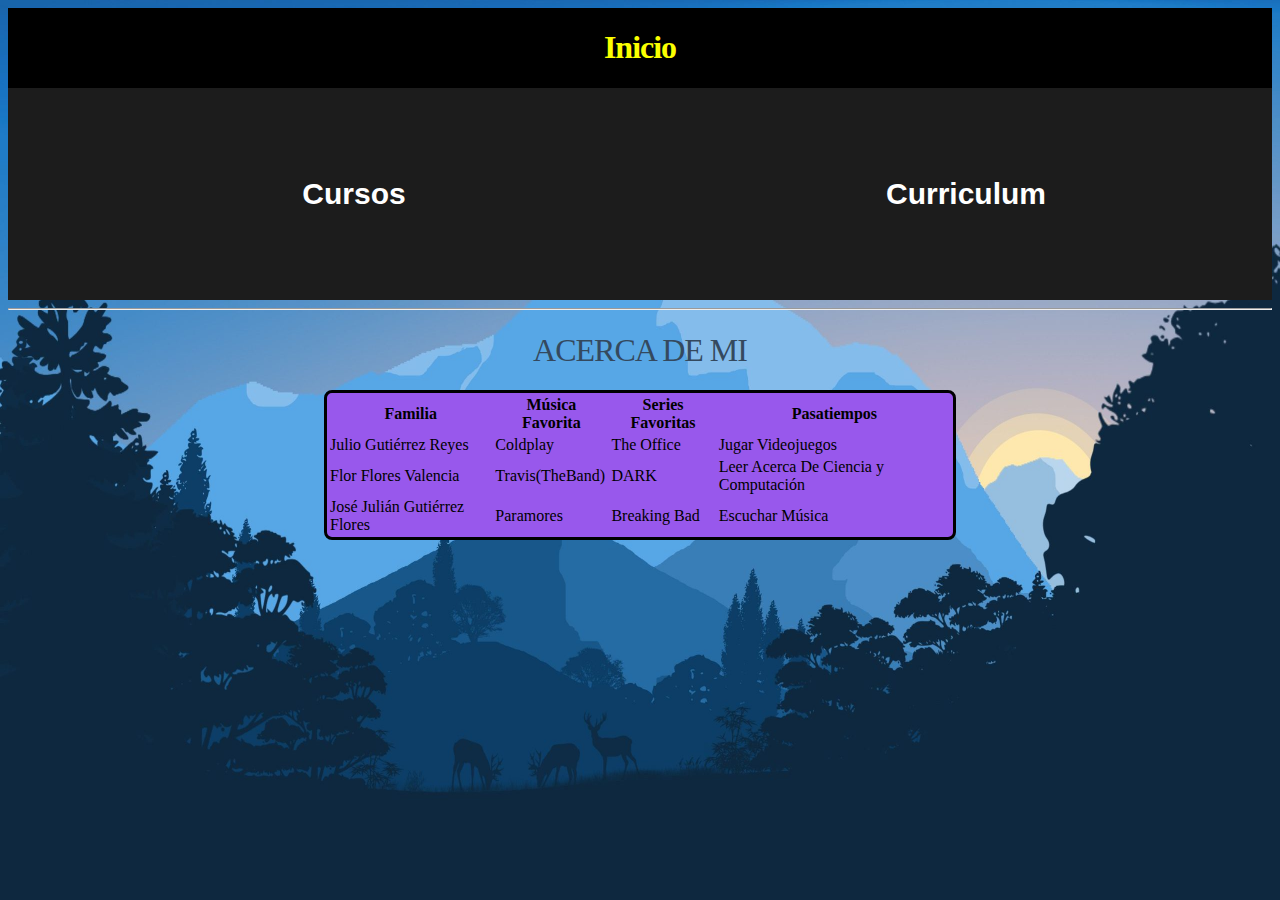
<file: index.html>
<!DOCTYPE html>
<html>
    <meta name="Cristian Gutiérrez Flores 4IM9" content="Página personal">
    <head>
        <title>
            CV-Gutiérrez-Flores-Cristian
        </title>
        <link rel="stylesheet" href="css/PaginaPrincipal.css">
    </head>
    <body background="css/Imgs/ImagenIndex.jpg">
        <section class="title">
            <h1><b>Inicio</b></h1>
        </section>
        <header>
            <nav class="navegacion">
                <ul class="menu">
                    
                    <li>
                        <a href="cursos.html">
                            <center><img src="css/Imgs/Cursos.png" alt="ImgInicio" width="30%" height="30%"></center>
                            <span class="text-item">Cursos</span>
                            <span class="down-item"></span>
                        </a>
                    </li>
                    
                    <li>
                        <a href="CV.html">
                            <center><img src="css/Imgs/Curriculum.png" alt="ImgInicio" width="30%" height="30%"></center>
                            <span class="text-item">Curriculum</span>
                            <span class="down-item"></span>
                        </a>
                    </l>
                </ul>
            </nav>
        </header>
        <hr>
        <center><h1>ACERCA DE MI</h1>
            <table class="rwd-table">
            <tr>
                <th>Familia</th>
                <th>Música Favorita</th>
                <th>Series Favoritas</th>
                <th>Pasatiempos</th>
            </tr>
            <tr>
                <td data-th="Familia">Julio Gutiérrez Reyes</td>
                <td data-th="Música Favorita">Coldplay</td>
                <td data-th="Series Favoritas">The Office</td>
                <td data-th="Pasatiempos">Jugar Videojuegos</td>
            </tr>
            <tr>
                <td data-th="Familia">Flor Flores Valencia</td>
                <td data-th="Música Favorita">Travis(TheBand)</td>
                <td data-th="Series Favoritas">DARK</td>
                <td data-th="Pasatiempos">Leer Acerca De Ciencia y Computación</td>
            </tr>
            <tr>
                <td data-th="Familia">José Julián Gutiérrez Flores</td>
                <td data-th="Música Favorita">Paramores</td>
                <td data-th="Series Favoritas">Breaking Bad</td>
                <td data-th="Pasatiempos">Escuchar Música</td>
            </tr>
            </table></center>
    </body>
    </meta>
</html>
</file>
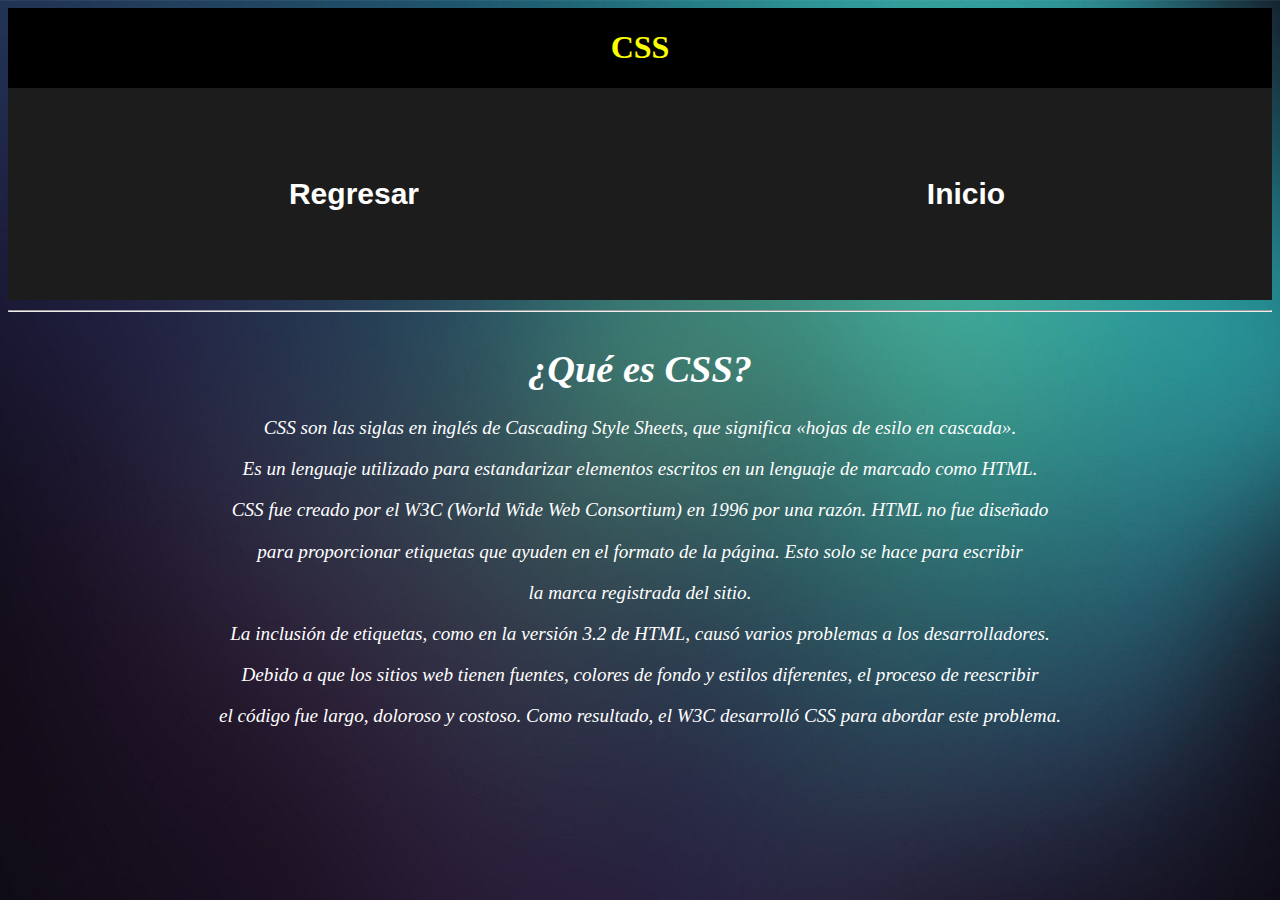
<file: css.html>
<!DOCTYPE html>
<html>
    <meta name="Cristian Gutiérrez Flores 4IM9" content="Página personal">
    <head>
        <title>
            CV-Gutiérrez-Flores-Cristian
        </title>
        <link rel="stylesheet" href="css/Pagcss.css">
    </head>
    <body background="css/Imgs/IMg2.jpg">
        <section class="title">
            <h1><b>CSS</b></h1>
        </section>
        <header>
            <nav class="navegacion">
                <ul class="menu">
                    <li>
                        <a href="cursos.html">
                            <center><img src="css/Imgs/Atras.png" alt="ImgInicio" width="30%" height="30%"></center>
                            <span class="text-item">Regresar</span>
                            <span class="down-item"></span>
                        </a>
                    </li>

                    <li>
                        <a href="index.html">
                            <center><img src="css/Imgs/Inicio.png" alt="ImgInicio" width="30%" height="30%"></center>
                            <span class="text-item">Inicio</span>
                            <span class="down-item"></span>
                        </a>
                    </li>
                </ul>
            </nav>
        </header>
        <hr>
            <div class="CursoGit">
                <center>
                    <h1>¿Qué es CSS?</h1>
                    <p>CSS son las siglas en inglés de Cascading Style Sheets, que significa «hojas de esilo en cascada». </p>
                    <p>Es un lenguaje utilizado para estandarizar elementos escritos en un lenguaje de marcado como HTML.</p>
                    <p>CSS fue creado por el W3C (World Wide Web Consortium) en 1996 por una razón. HTML no fue diseñado </p>
                    <p>para proporcionar etiquetas que ayuden en el formato de la página. Esto solo se hace para escribir </p>
                    <p>la marca registrada del sitio.</p>
                    <p>La inclusión de etiquetas, como en la versión 3.2 de HTML, causó varios problemas a los desarrolladores. </p>
                    <p>Debido a que los sitios web tienen fuentes, colores de fondo y estilos diferentes, el proceso de reescribir </p>
                    <p>el código fue largo, doloroso y costoso. Como resultado, el W3C desarrolló CSS ​​para abordar este problema.</p>
                </center>
            </div>
            
    </body>
    </meta>
</html>
</file>
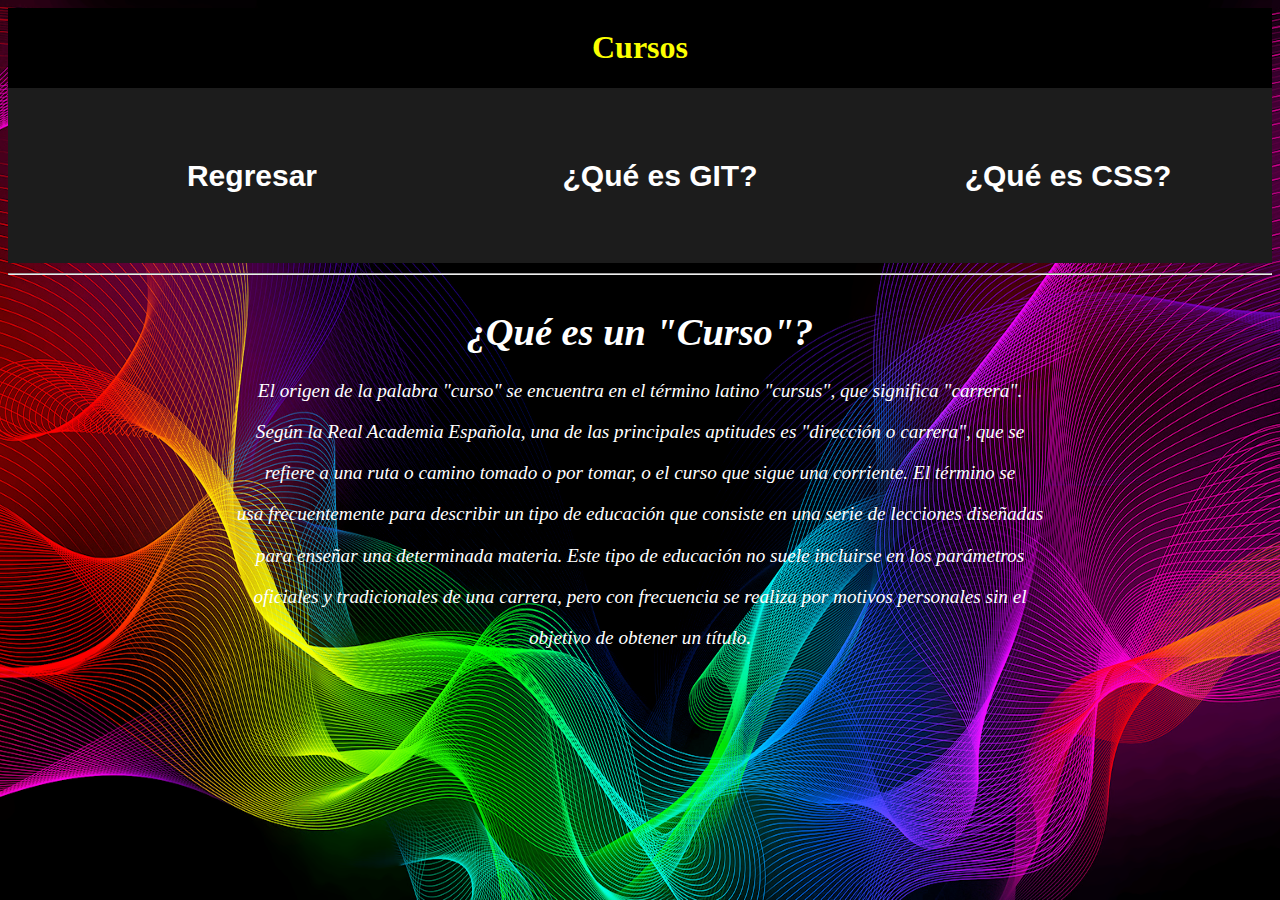
<file: cursos.html>
<!DOCTYPE html>
<html>
    <meta name="Cristian Gutiérrez Flores 4IM9" content="Página personal">
    <head>
        <title>
            CV-Gutiérrez-Flores-Cristian
        </title>
        <link rel="stylesheet" href="css/cursos.css">
    </head>
    <body background="css/Imgs/FondoCursos.png">
        <section class="title">
            <h1><b>Cursos</b></h1>
        </section>
        <header>
            <nav class="navegacion">
                <ul class="menu">
                    <li>
                        <a href= "index.html">
                            <center><img src="css/Imgs/Atras.png" alt="ImgInicio" width="30%" height="30%"></center>
                            <span class="text-item">Regresar</span>
                            <span class="down-item"></span>
                        </a>
                    </li>
                    
                    <li>
                        <a href="git.html">
                            <center><img src="css/Imgs/Git.png" alt="ImgInicio" width="30%" height="30%"></center>
                            <span class="text-item">¿Qué es GIT?</span>
                            <span class="down-item"></span>
                        </a>
                    </li>
                    
                    <li>
                        <a href="css.html">
                            <center><img src="css/Imgs/CSS.png" alt="ImgInicio" width="30%" height="30%"></center>
                            <span class="text-item">¿Qué es CSS?</span>
                            <span class="down-item"></span>
                        </a>
                    </l>
                </ul>
            </nav>
        </header>
        <hr>
            <div class="CursoPrincipal">
                <center>
                    <h1>¿Qué es un "Curso"?</h1>
                    <p>El origen de la palabra "curso" se encuentra en el término latino "cursus", que significa "carrera". </p>
                    <p>Según la Real Academia Española, una de las principales aptitudes es "dirección o carrera", que se </p>
                    <p>refiere a una ruta o camino tomado o por tomar, o el curso que sigue una corriente. El término se </p>
                    <p>usa frecuentemente para describir un tipo de educación que consiste en una serie de lecciones diseñadas </p>
                    <p>para enseñar una determinada materia. Este tipo de educación no suele incluirse en los parámetros</p>
                    <p>oficiales y tradicionales de una carrera, pero con frecuencia se realiza por motivos personales sin el </p>
                    <p>objetivo de obtener un título.</p>
                </center>
            </div>
            
    </body>
    </meta>
</html>
</file>
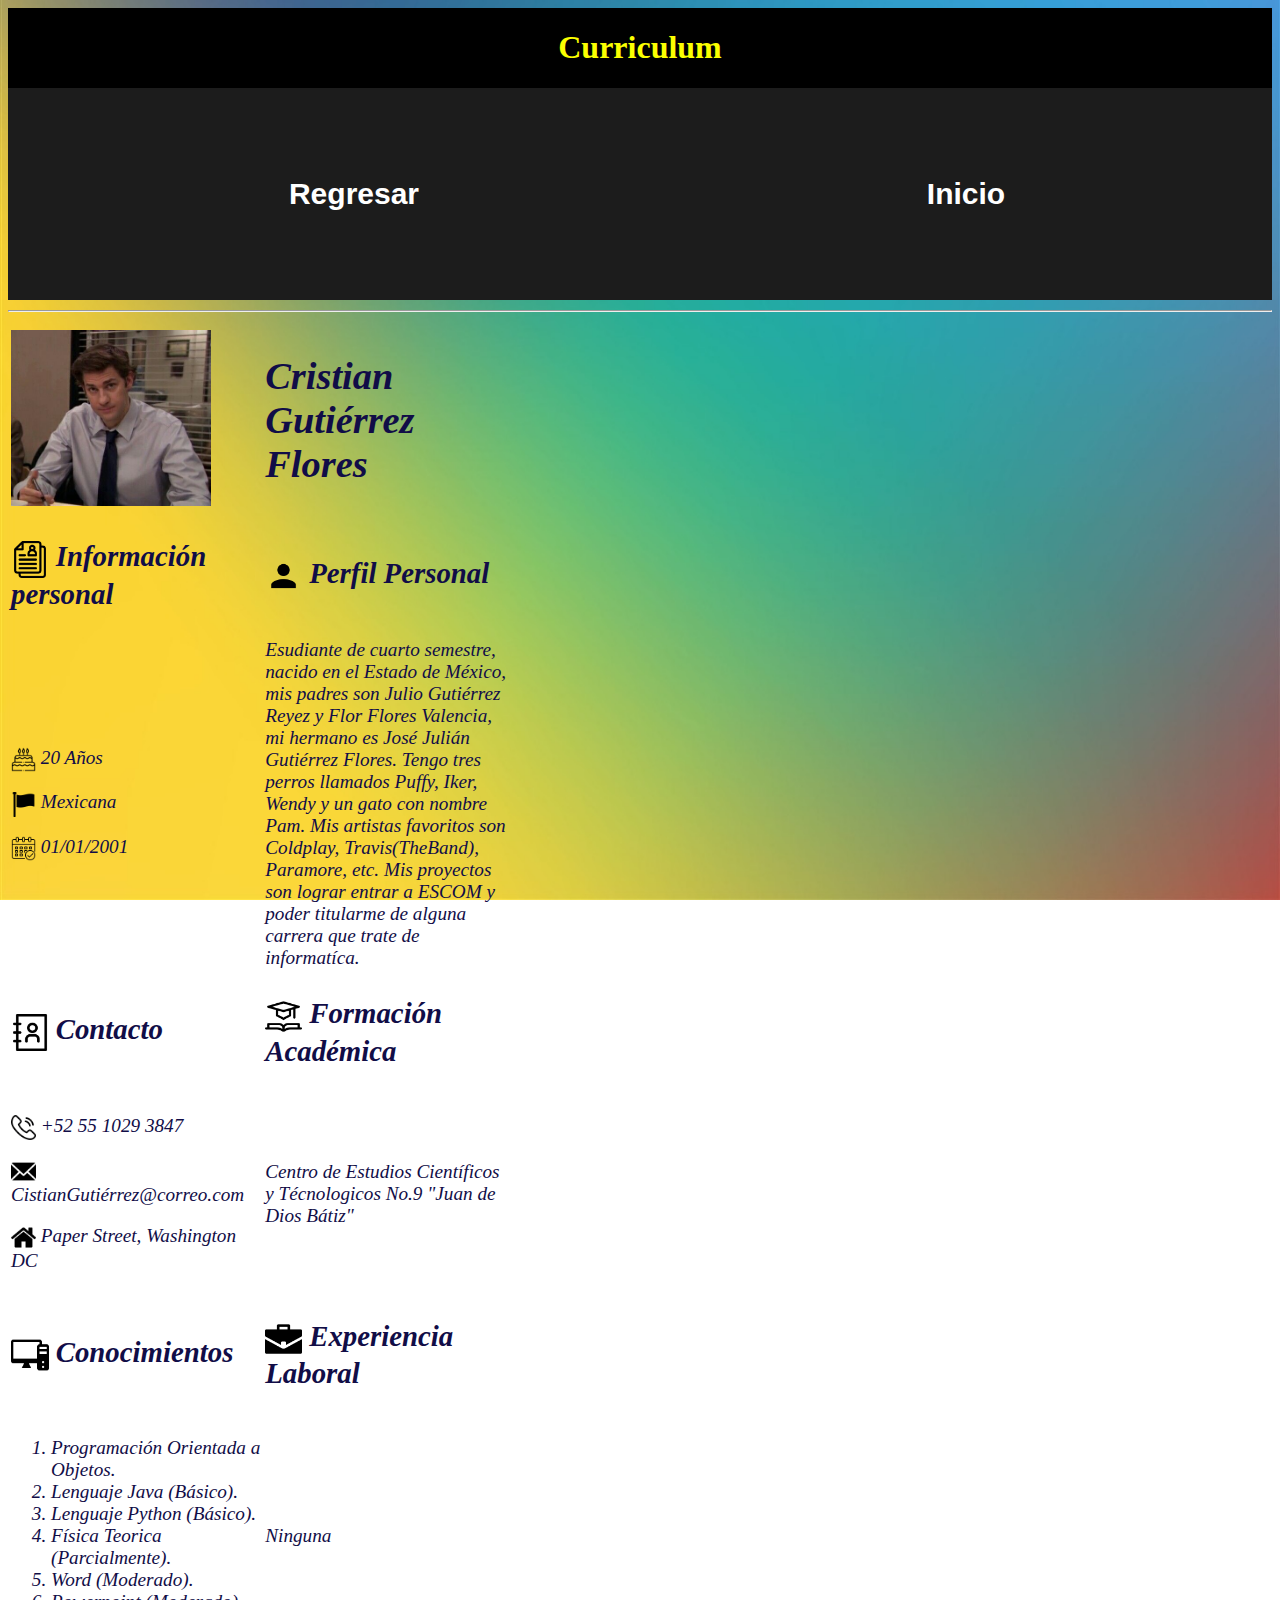
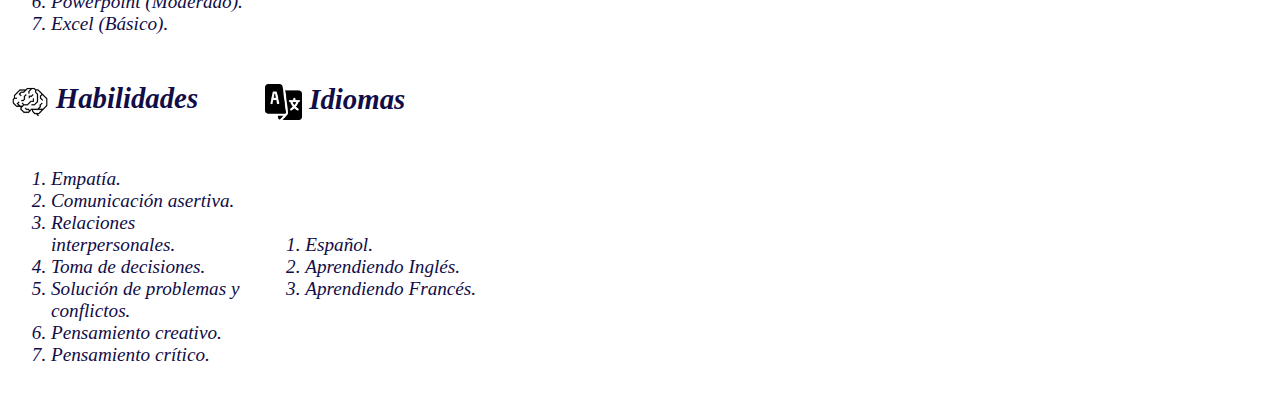
<file: CV.html>
<!DOCTYPE html>
<html>
    <meta name="Cristian Gutiérrez Flores 4IM9" content="Página personal">
    <head>
        <title>
            CV-Gutiérrez-Flores-Cristian
        </title>
        <link rel="stylesheet" href="css/CV.css">
    </head>
    <body background="css/Imgs/IMg1.jpg">
        <section class="title">
            <h1><b>Curriculum</b></h1>
        </section>
        <header>
            <nav class="navegacion">
                <ul class="menu">
                    <li>
                        <a href="index.html">
                            <center><img src="css/Imgs/Atras.png" alt="ImgInicio" width="30%" height="30%"></center>
                            <span class="text-item">Regresar</span>
                            <span class="down-item"></span>
                        </a>
                    </li>

                    <li>
                        <a href="index.html">
                            <center><img src="css/Imgs/Inicio.png" alt="ImgInicio" width="30%" height="30%"></center>
                            <span class="text-item">Inicio</span>
                            <span class="down-item"></span>
                        </a>
                    </li>
                </ul>
            </nav>
        </header>
        <hr>
            <div class="Curriculum">
                <table class="rwd-table">
                    <tr>
                        <th></th>
                        <th></th>
                    </tr>
                    <tr>
                        <td><img src="css/Imgs/FotoPerfil.jpg" alt="FP" width="80%" height="80%"></td>
                        <td><h1>Cristian Gutiérrez Flores</h1></td>
                    </tr>

                    <tr>
                        <td><h2><img class="Vert" src="css/Imgs/InfPer.png" alt="FP" width="15%" height="15%"> Información personal</h2></td>
                        <td><h2><img class="Vert" src="css/Imgs/AcercaDeMi.png" alt="FP" width="15%" height="15%"> Perfil Personal</h2></td>
                    </tr>

                    <tr>
                        <td>
                            <p><img class="Vert" src="css/Imgs/InfPer1.png" alt="FP" width="10%" height="10%"> 20 Años</p>    
                            <p><img class="Vert" src="css/Imgs/InfPer2.png" alt="FP" width="10%" height="10%"> Mexicana</p>
                            <p><img class="Vert" src="css/Imgs/InfPer3.png" alt="FP" width="10%" height="10%"> 01/01/2001</p>    
                        </td>
                        <td>Esudiante de cuarto semestre, nacido en el Estado de México, mis padres son 
                            Julio Gutiérrez Reyez y Flor Flores Valencia, mi hermano es José Julián Gutiérrez 
                            Flores. Tengo tres perros llamados Puffy, Iker, Wendy y un gato con nombre Pam. 
                            Mis artistas favoritos son Coldplay, Travis(TheBand), Paramore, etc. Mis proyectos 
                            son lograr entrar a ESCOM y poder titularme de alguna carrera que trate de informatíca.</td>
                    </tr>
                    
                    <tr>
                        <td><h2><img class="Vert" src="css/Imgs/Cont.png" alt="FP" width="15%" height="15%"> Contacto</h2></td>
                        <td><h2><img class="Vert" src="css/Imgs/Aca.png" alt="FP" width="15%" height="15%"> Formación Académica</h2></td>
                    </tr>

                    <tr>
                        <td>
                            <p><img class="Vert" src="css/Imgs/Cont1.png" alt="FP" width="10%" height="10%"> +52 55 1029 3847</p>    
                            <p><img class="Vert" src="css/Imgs/Cont2.png" alt="FP" width="10%" height="10%"> CistianGutiérrez@correo.com</p>
                            <p><img class="Vert" src="css/Imgs/Cont3.png" alt="FP" width="10%" height="10%"> Paper Street, Washington DC</p>    
                        </td>
                        <td> Centro de Estudios Científicos y Técnologicos No.9 "Juan de Dios Bátiz"</td>
                    </tr>

                    <tr>
                        <td><h2><img class="Vert" src="css/Imgs/CM.png" alt="FP" width="15%" height="15%"> Conocimientos</h2></td>
                        <td><h2><img class="Vert" src="css/Imgs/ExpLab.png" alt="FP" width="15%" height="15%"> Experiencia Laboral</h2></td>
                    </tr>

                    <tr>
                        <td>
                            <ol type=”A”>
                                <li>Programación Orientada a Objetos.</li>
                                <li>Lenguaje Java (Básico).</li>
                                <li>Lenguaje Python (Básico).</li>
                                <li>Física Teorica (Parcialmente).</li>
                                <li>Word (Moderado).</li>
                                <li>Powerpoint (Moderado).</li>
                                <li>Excel (Básico).</li>
                              </ol>
                        </td>
                        <td>Ninguna</td>
                    </tr>

                    <tr>
                        <td><h2><img class="Vert" src="css/Imgs/Hab.png" alt="FP" width="15%" height="15%"> Habilidades</h2></td>
                        <td><h2><img class="Vert" src="css/Imgs/Idiomas.png" alt="FP" width="15%" height="15%"> Idiomas</h2></td>
                    </tr>

                    <tr>
                        <td>
                            <ol type=”A”>
                                <li>Empatía.</li>
                                <li>Comunicación asertiva.</li>
                                <li>Relaciones interpersonales.</li>
                                <li>Toma de decisiones.</li>
                                <li>Solución de problemas y conflictos.</li>
                                <li>Pensamiento creativo.</li>
                                <li>Pensamiento crítico.</li>
                              </ol>
                        </td>
                        <td><ol type=”A”>
                            <li>Español.</li>
                            <li>Aprendiendo Inglés.</li>
                            <li>Aprendiendo Francés.</li>
                          </ol>
                        </td>
                    </tr>
                </table>
            </div>
            
    </body>
    </meta>
</html>
</file>
<file: css/PaginaPrincipal.css>
body{
  background-attachment: fixed;
  background-repeat: no-repeat;
  background-size: 100% 100%;
}
.title{
  width: 100%;
  background-color: rgb(0, 0, 0);
  height: 10%;
  display: flex;
  align-items: center;
  justify-content: center;
}
.title h1{
  text-align: center;
  font-weight: 10%;
  color: rgb(251, 255, 0);
}
header {
  width: 100%;
  background-color: rgb(0, 0, 0);
  height: 10%;
  display: flex;
  align-items: center;
  justify-content: center;
  }
  
  nav {
    text-align: center;
  }
  
  nav ul {
    list-style: none;
    overflow: hidden;
    display:inline-block;
  }
  
  nav ul li {
    float: left;
    font-family: Arial, sans-serif;
  }
  nav ul li a {
    display: block;
    padding: 10px;
    color: #fff;
    text-decoration: none;
    font-weight: bold;
    align-items: center;
    justify-content: center;
  }
  nav ul li:hover {
    background: #eca023;
  }
  .navegacion{
    width: 100%;
    background: #1C1C1C;
  
    display: flex;
    justify-content: center;
  }
  
  .menu{
    width: 100%;
    display: flex;
    flex-wrap: wrap;
    height: 30%;
  }
  
  .menu li{
    flex-basis: 0;
    flex-grow: 1;
    border-right: 0% solid #bd1c1c;
    position: relative;
  }
  
  .menu .first-item{
    border-left: 1px solid #c58484;
  }
  
  .menu li a{
    display: flex;
    flex-direction: column;
    font-size: 30px;
  }
  
  .menu .imagen{
    position: absolute;
    bottom: 0;
    right: 30px;
    width: 0%;
    z-index: 20;
  
    -webkit-transition: all 300ms cubic-bezier(0.445, 0.050, 0.550, 0.950); 
     -moz-transition: all 300ms cubic-bezier(0.445, 0.050, 0.550, 0.950); 
       -o-transition: all 300ms cubic-bezier(0.445, 0.050, 0.550, 0.950); 
          transition: all 300ms cubic-bezier(0.445, 0.050, 0.550, 0.950); /* easeInOutSine */
  
  -webkit-transition-timing-function: cubic-bezier(0.445, 0.050, 0.550, 0.950); 
     -moz-transition-timing-function: cubic-bezier(0.445, 0.050, 0.550, 0.950); 
       -o-transition-timing-function: cubic-bezier(0.445, 0.050, 0.550, 0.950); 
          transition-timing-function: cubic-bezier(0.445, 0.050, 0.550, 0.950); /* easeInOutSine */
  
      -webkit-box-shadow: 0px 0px 5px 0px rgba(0,0,0,0.51);
  -moz-box-shadow: 0px 0px 5px 0px rgba(0,0,0,0.51);
  box-shadow: 0px 0px 5px 0px rgba(0,0,0,0.51);
  }
  
  .menu li a .text-item{
    width: 100%;
    height: 100%;
    display: flex;
    justify-content: center;
    align-items: center;
    text-align: center;
    color: #fff;
    top: 0%;
    position: absolute;
    z-index: 10;
  
    -webkit-transition: all 500ms cubic-bezier(0.175, 0.885, 0.320, 1); /* older webkit */
  -webkit-transition: all 500ms cubic-bezier(0.175, 0.885, 0.320, 1.275); 
     -moz-transition: all 500ms cubic-bezier(0.175, 0.885, 0.320, 1.275); 
       -o-transition: all 500ms cubic-bezier(0.175, 0.885, 0.320, 1.275); 
          transition: all 500ms cubic-bezier(0.175, 0.885, 0.320, 1.275); /* easeOutBack */
  
  -webkit-transition-timing-function: cubic-bezier(0.175, 0.885, 0.320, 1); /* older webkit */
  -webkit-transition-timing-function: cubic-bezier(0.175, 0.885, 0.320, 1.275); 
     -moz-transition-timing-function: cubic-bezier(0.175, 0.885, 0.320, 1.275); 
       -o-transition-timing-function: cubic-bezier(0.175, 0.885, 0.320, 1.275); 
          transition-timing-function: cubic-bezier(0.175, 0.885, 0.320, 1.275); /* easeOutBack */
  }
  
  .menu li a .down-item{
    position: absolute;
    top: 0%;
    width: 100%;
    height: 100%;
    background: #1C1C1C;
  
    -webkit-transition: all 200ms cubic-bezier(0.215, 0.610, 0.355, 1.000); 
     -moz-transition: all 200ms cubic-bezier(0.215, 0.610, 0.355, 1.000); 
       -o-transition: all 200ms cubic-bezier(0.215, 0.610, 0.355, 1.000); 
          transition: all 200ms cubic-bezier(0.215, 0.610, 0.355, 1.000); /* easeOutCubic */
  
  -webkit-transition-timing-function: cubic-bezier(0.215, 0.610, 0.355, 1.000); 
     -moz-transition-timing-function: cubic-bezier(0.215, 0.610, 0.355, 1.000); 
       -o-transition-timing-function: cubic-bezier(0.215, 0.610, 0.355, 1.000); 
          transition-timing-function: cubic-bezier(0.215, 0.610, 0.355, 1.000); /* easeOutCubic */
  }
  
  .menu li:hover .down-item, .menu li:hover .text-item{
    top: 100%;
    height: 115%;
  }
  
  .menu li:hover .imagen{
    width: auto;
    right: 0px;
  }
  h1 {
    font-weight: normal;
    letter-spacing: -1px;
    color: #34495E;
  }
  
  .rwd-table {
    background: #9858ec;
    color: #000000;
    border-radius: .5em;
    overflow: hidden;
    width: 50%;
    border-style: solid;
    border-color: #000000;
  }
</file>
<file: css/Pagcss.css>
body{
  background-attachment: fixed;
  background-repeat: no-repeat;
  background-size: 100% 100%;
}
.title{
  width: 100%;
  background-color: rgb(0, 0, 0);
  height: 10%;
  display: flex;
  align-items: center;
  justify-content: center;
}
.title h1{
  text-align: center;
  font-weight: 10%;
  color: rgb(251, 255, 0);
}
header {
  width: 100%;
  background-color: rgb(0, 0, 0);
  height: 10%;
  display: flex;
  align-items: center;
  justify-content: center;
  }
  
  nav {
    text-align: center;
  }
  
  nav ul {
    list-style: none;
    overflow: hidden;
    display:inline-block;
  }
  
  nav ul li {
    float: left;
    font-family: Arial, sans-serif;
  }
  nav ul li a {
    display: block;
    padding: 10px;
    color: #fff;
    text-decoration: none;
    font-weight: bold;
    align-items: center;
    justify-content: center;
  }
  nav ul li:hover {
    background: #eca023;
  }
  .navegacion{
    width: 100%;
    background: #1C1C1C;
  
    display: flex;
    justify-content: center;
  }
  
  .menu{
    width: 100%;
    display: flex;
    flex-wrap: wrap;
    height: 30%;
  }
  
  .menu li{
    flex-basis: 0;
    flex-grow: 1;
    border-right: 0% solid #bd1c1c;
    position: relative;
  }
  
  .menu .first-item{
    border-left: 1px solid #c58484;
  }
  
  .menu li a{
    display: flex;
    flex-direction: column;
    font-size: 30px;
  }
  
  .menu .imagen{
    position: absolute;
    bottom: 0;
    right: 30px;
    width: 0%;
    z-index: 20;
  
    -webkit-transition: all 300ms cubic-bezier(0.445, 0.050, 0.550, 0.950); 
     -moz-transition: all 300ms cubic-bezier(0.445, 0.050, 0.550, 0.950); 
       -o-transition: all 300ms cubic-bezier(0.445, 0.050, 0.550, 0.950); 
          transition: all 300ms cubic-bezier(0.445, 0.050, 0.550, 0.950); /* easeInOutSine */
  
  -webkit-transition-timing-function: cubic-bezier(0.445, 0.050, 0.550, 0.950); 
     -moz-transition-timing-function: cubic-bezier(0.445, 0.050, 0.550, 0.950); 
       -o-transition-timing-function: cubic-bezier(0.445, 0.050, 0.550, 0.950); 
          transition-timing-function: cubic-bezier(0.445, 0.050, 0.550, 0.950); /* easeInOutSine */
  
      -webkit-box-shadow: 0px 0px 5px 0px rgba(0,0,0,0.51);
  -moz-box-shadow: 0px 0px 5px 0px rgba(0,0,0,0.51);
  box-shadow: 0px 0px 5px 0px rgba(0,0,0,0.51);
  }
  
  .menu li a .text-item{
    width: 100%;
    height: 100%;
    display: flex;
    justify-content: center;
    align-items: center;
    text-align: center;
    color: #fff;
    top: 0%;
    position: absolute;
    z-index: 10;
  
    -webkit-transition: all 500ms cubic-bezier(0.175, 0.885, 0.320, 1); /* older webkit */
  -webkit-transition: all 500ms cubic-bezier(0.175, 0.885, 0.320, 1.275); 
     -moz-transition: all 500ms cubic-bezier(0.175, 0.885, 0.320, 1.275); 
       -o-transition: all 500ms cubic-bezier(0.175, 0.885, 0.320, 1.275); 
          transition: all 500ms cubic-bezier(0.175, 0.885, 0.320, 1.275); /* easeOutBack */
  
  -webkit-transition-timing-function: cubic-bezier(0.175, 0.885, 0.320, 1); /* older webkit */
  -webkit-transition-timing-function: cubic-bezier(0.175, 0.885, 0.320, 1.275); 
     -moz-transition-timing-function: cubic-bezier(0.175, 0.885, 0.320, 1.275); 
       -o-transition-timing-function: cubic-bezier(0.175, 0.885, 0.320, 1.275); 
          transition-timing-function: cubic-bezier(0.175, 0.885, 0.320, 1.275); /* easeOutBack */
  }
  
  .menu li a .down-item{
    position: absolute;
    top: 0%;
    width: 100%;
    height: 100%;
    background: #1C1C1C;
  
    -webkit-transition: all 200ms cubic-bezier(0.215, 0.610, 0.355, 1.000); 
     -moz-transition: all 200ms cubic-bezier(0.215, 0.610, 0.355, 1.000); 
       -o-transition: all 200ms cubic-bezier(0.215, 0.610, 0.355, 1.000); 
          transition: all 200ms cubic-bezier(0.215, 0.610, 0.355, 1.000); /* easeOutCubic */
  
  -webkit-transition-timing-function: cubic-bezier(0.215, 0.610, 0.355, 1.000); 
     -moz-transition-timing-function: cubic-bezier(0.215, 0.610, 0.355, 1.000); 
       -o-transition-timing-function: cubic-bezier(0.215, 0.610, 0.355, 1.000); 
          transition-timing-function: cubic-bezier(0.215, 0.610, 0.355, 1.000); /* easeOutCubic */
  }
  
  .menu li:hover .down-item, .menu li:hover .text-item{
    top: 100%;
    height: 115%;
  }
  
  .menu li:hover .imagen{
    width: auto;
    right: 0px;
  }

  hr{
    font-size: larger;
    align-content: center;
  }

  .CursoGit{
    color: #fff;
    font-size: larger;
    font-style: oblique;
    font-family: 'Times New Roman'(cursive);
    align-content: center;
  }
</file>
<file: css/cursos.css>
body{
  background-attachment: fixed;
  background-repeat: no-repeat;
  background-size: 100% 100%;
}
.title{
  width: 100%;
  background-color: rgb(0, 0, 0);
  height: 10%;
  display: flex;
  align-items: center;
  justify-content: center;
}
.title h1{
  text-align: center;
  font-weight: 10%;
  color: rgb(251, 255, 0);
}
header {
  width: 100%;
  background-color: rgb(0, 0, 0);
  height: 10%;
  display: flex;
  align-items: center;
  justify-content: center;
  }
  
  nav {
    text-align: center;
  }
  
  nav ul {
    list-style: none;
    overflow: hidden;
    display:inline-block;
  }
  
  nav ul li {
    float: left;
    font-family: Arial, sans-serif;
  }
  nav ul li a {
    display: block;
    padding: 10px;
    color: #fff;
    text-decoration: none;
    font-weight: bold;
    align-items: center;
    justify-content: center;
  }
  nav ul li:hover {
    background: #eca023;
  }
  .navegacion{
    width: 100%;
    background: #1C1C1C;
  
    display: flex;
    justify-content: center;
  }
  
  .menu{
    width: 100%;
    display: flex;
    flex-wrap: wrap;
    height: 30%;
  }
  
  .menu li{
    flex-basis: 0;
    flex-grow: 1;
    border-right: 0% solid #bd1c1c;
    position: relative;
  }
  
  .menu .first-item{
    border-left: 1px solid #c58484;
  }
  
  .menu li a{
    display: flex;
    flex-direction: column;
    font-size: 30px;
  }
  
  .menu .imagen{
    position: absolute;
    bottom: 0;
    right: 30px;
    width: 0%;
    z-index: 20;
  
    -webkit-transition: all 300ms cubic-bezier(0.445, 0.050, 0.550, 0.950); 
     -moz-transition: all 300ms cubic-bezier(0.445, 0.050, 0.550, 0.950); 
       -o-transition: all 300ms cubic-bezier(0.445, 0.050, 0.550, 0.950); 
          transition: all 300ms cubic-bezier(0.445, 0.050, 0.550, 0.950); /* easeInOutSine */
  
  -webkit-transition-timing-function: cubic-bezier(0.445, 0.050, 0.550, 0.950); 
     -moz-transition-timing-function: cubic-bezier(0.445, 0.050, 0.550, 0.950); 
       -o-transition-timing-function: cubic-bezier(0.445, 0.050, 0.550, 0.950); 
          transition-timing-function: cubic-bezier(0.445, 0.050, 0.550, 0.950); /* easeInOutSine */
  
      -webkit-box-shadow: 0px 0px 5px 0px rgba(0,0,0,0.51);
  -moz-box-shadow: 0px 0px 5px 0px rgba(0,0,0,0.51);
  box-shadow: 0px 0px 5px 0px rgba(0,0,0,0.51);
  }
  
  .menu li a .text-item{
    width: 100%;
    height: 100%;
    display: flex;
    justify-content: center;
    align-items: center;
    text-align: center;
    color: #fff;
    top: 0%;
    position: absolute;
    z-index: 10;
  
    -webkit-transition: all 500ms cubic-bezier(0.175, 0.885, 0.320, 1); /* older webkit */
  -webkit-transition: all 500ms cubic-bezier(0.175, 0.885, 0.320, 1.275); 
     -moz-transition: all 500ms cubic-bezier(0.175, 0.885, 0.320, 1.275); 
       -o-transition: all 500ms cubic-bezier(0.175, 0.885, 0.320, 1.275); 
          transition: all 500ms cubic-bezier(0.175, 0.885, 0.320, 1.275); /* easeOutBack */
  
  -webkit-transition-timing-function: cubic-bezier(0.175, 0.885, 0.320, 1); /* older webkit */
  -webkit-transition-timing-function: cubic-bezier(0.175, 0.885, 0.320, 1.275); 
     -moz-transition-timing-function: cubic-bezier(0.175, 0.885, 0.320, 1.275); 
       -o-transition-timing-function: cubic-bezier(0.175, 0.885, 0.320, 1.275); 
          transition-timing-function: cubic-bezier(0.175, 0.885, 0.320, 1.275); /* easeOutBack */
  }
  
  .menu li a .down-item{
    position: absolute;
    top: 0%;
    width: 100%;
    height: 100%;
    background: #1C1C1C;
  
    -webkit-transition: all 200ms cubic-bezier(0.215, 0.610, 0.355, 1.000); 
     -moz-transition: all 200ms cubic-bezier(0.215, 0.610, 0.355, 1.000); 
       -o-transition: all 200ms cubic-bezier(0.215, 0.610, 0.355, 1.000); 
          transition: all 200ms cubic-bezier(0.215, 0.610, 0.355, 1.000); /* easeOutCubic */
  
  -webkit-transition-timing-function: cubic-bezier(0.215, 0.610, 0.355, 1.000); 
     -moz-transition-timing-function: cubic-bezier(0.215, 0.610, 0.355, 1.000); 
       -o-transition-timing-function: cubic-bezier(0.215, 0.610, 0.355, 1.000); 
          transition-timing-function: cubic-bezier(0.215, 0.610, 0.355, 1.000); /* easeOutCubic */
  }
  
  .menu li:hover .down-item, .menu li:hover .text-item{
    top: 100%;
    height: 115%;
  }
  
  .menu li:hover .imagen{
    width: auto;
    right: 0px;
  }

  hr{
    font-size: larger;
    align-content: center;
  }

  .CursoPrincipal{
    color: #fff;
    font-size: larger;
    font-style: oblique;
    font-family: 'Times New Roman'(cursive);
    align-content: center;
  }
</file>
<file: css/CV.css>
body{
    background-attachment: fixed;
    background-repeat: no-repeat;
    background-size: 100% 100%;
}
.title{
  width: 100%;
  background-color: rgb(0, 0, 0);
  height: 10%;
  display: flex;
  align-items: center;
  justify-content: center;
}
.title h1{
  text-align: center;
  font-weight: 10%;
  color: rgb(251, 255, 0);
}
header {
  width: 100%;
  background-color: rgb(0, 0, 0);
  height: 10%;
  display: flex;
  align-items: center;
  justify-content: center;
  }
  
  nav {
    text-align: center;
  }
  
  nav ul {
    list-style: none;
    overflow: hidden;
    display:inline-block;
  }
  
  nav ul li {
    float: left;
    font-family: Arial, sans-serif;
  }
  nav ul li a {
    display: block;
    padding: 10px;
    color: #fff;
    text-decoration: none;
    font-weight: bold;
    align-items: center;
    justify-content: center;
  }
  nav ul li:hover {
    background: #eca023;
  }
  .navegacion{
    width: 100%;
    background: #1C1C1C;
  
    display: flex;
    justify-content: center;
  }
  
  .menu{
    width: 100%;
    display: flex;
    flex-wrap: wrap;
    height: 30%;
  }
  
  .menu li{
    flex-basis: 0;
    flex-grow: 1;
    border-right: 0% solid #bd1c1c;
    position: relative;
  }
  
  .menu .first-item{
    border-left: 1px solid #c58484;
  }
  
  .menu li a{
    display: flex;
    flex-direction: column;
    font-size: 30px;
  }
  
  .menu .imagen{
    position: absolute;
    bottom: 0;
    right: 30px;
    width: 0%;
    z-index: 20;
  
    -webkit-transition: all 300ms cubic-bezier(0.445, 0.050, 0.550, 0.950); 
     -moz-transition: all 300ms cubic-bezier(0.445, 0.050, 0.550, 0.950); 
       -o-transition: all 300ms cubic-bezier(0.445, 0.050, 0.550, 0.950); 
          transition: all 300ms cubic-bezier(0.445, 0.050, 0.550, 0.950); /* easeInOutSine */
  
  -webkit-transition-timing-function: cubic-bezier(0.445, 0.050, 0.550, 0.950); 
     -moz-transition-timing-function: cubic-bezier(0.445, 0.050, 0.550, 0.950); 
       -o-transition-timing-function: cubic-bezier(0.445, 0.050, 0.550, 0.950); 
          transition-timing-function: cubic-bezier(0.445, 0.050, 0.550, 0.950); /* easeInOutSine */
  
      -webkit-box-shadow: 0px 0px 5px 0px rgba(0,0,0,0.51);
  -moz-box-shadow: 0px 0px 5px 0px rgba(0,0,0,0.51);
  box-shadow: 0px 0px 5px 0px rgba(0,0,0,0.51);
  }
  
  .menu li a .text-item{
    width: 100%;
    height: 100%;
    display: flex;
    justify-content: center;
    align-items: center;
    text-align: center;
    color: #fff;
    top: 0%;
    position: absolute;
    z-index: 10;
  
    -webkit-transition: all 500ms cubic-bezier(0.175, 0.885, 0.320, 1); /* older webkit */
  -webkit-transition: all 500ms cubic-bezier(0.175, 0.885, 0.320, 1.275); 
     -moz-transition: all 500ms cubic-bezier(0.175, 0.885, 0.320, 1.275); 
       -o-transition: all 500ms cubic-bezier(0.175, 0.885, 0.320, 1.275); 
          transition: all 500ms cubic-bezier(0.175, 0.885, 0.320, 1.275); /* easeOutBack */
  
  -webkit-transition-timing-function: cubic-bezier(0.175, 0.885, 0.320, 1); /* older webkit */
  -webkit-transition-timing-function: cubic-bezier(0.175, 0.885, 0.320, 1.275); 
     -moz-transition-timing-function: cubic-bezier(0.175, 0.885, 0.320, 1.275); 
       -o-transition-timing-function: cubic-bezier(0.175, 0.885, 0.320, 1.275); 
          transition-timing-function: cubic-bezier(0.175, 0.885, 0.320, 1.275); /* easeOutBack */
  }
  
  .menu li a .down-item{
    position: absolute;
    top: 0%;
    width: 100%;
    height: 100%;
    background: #1C1C1C;
  
    -webkit-transition: all 200ms cubic-bezier(0.215, 0.610, 0.355, 1.000); 
     -moz-transition: all 200ms cubic-bezier(0.215, 0.610, 0.355, 1.000); 
       -o-transition: all 200ms cubic-bezier(0.215, 0.610, 0.355, 1.000); 
          transition: all 200ms cubic-bezier(0.215, 0.610, 0.355, 1.000); /* easeOutCubic */
  
  -webkit-transition-timing-function: cubic-bezier(0.215, 0.610, 0.355, 1.000); 
     -moz-transition-timing-function: cubic-bezier(0.215, 0.610, 0.355, 1.000); 
       -o-transition-timing-function: cubic-bezier(0.215, 0.610, 0.355, 1.000); 
          transition-timing-function: cubic-bezier(0.215, 0.610, 0.355, 1.000); /* easeOutCubic */
  }
  
  .menu li:hover .down-item, .menu li:hover .text-item{
    top: 100%;
    height: 115%;
  }
  
  .menu li:hover .imagen{
    width: auto;
    right: 0px;
  }

  hr{
    font-size: larger;
    align-content: center;
  }

  .Curriculum{
    color: #110d47;
    font-size: larger;
    font-style: oblique;
    font-family: 'Times New Roman'(cursive);
    align-content: center;
  }
  .rwd-table{
    width: 40%;
  }
  .Vert{
    vertical-align: middle;
  }
</file>
